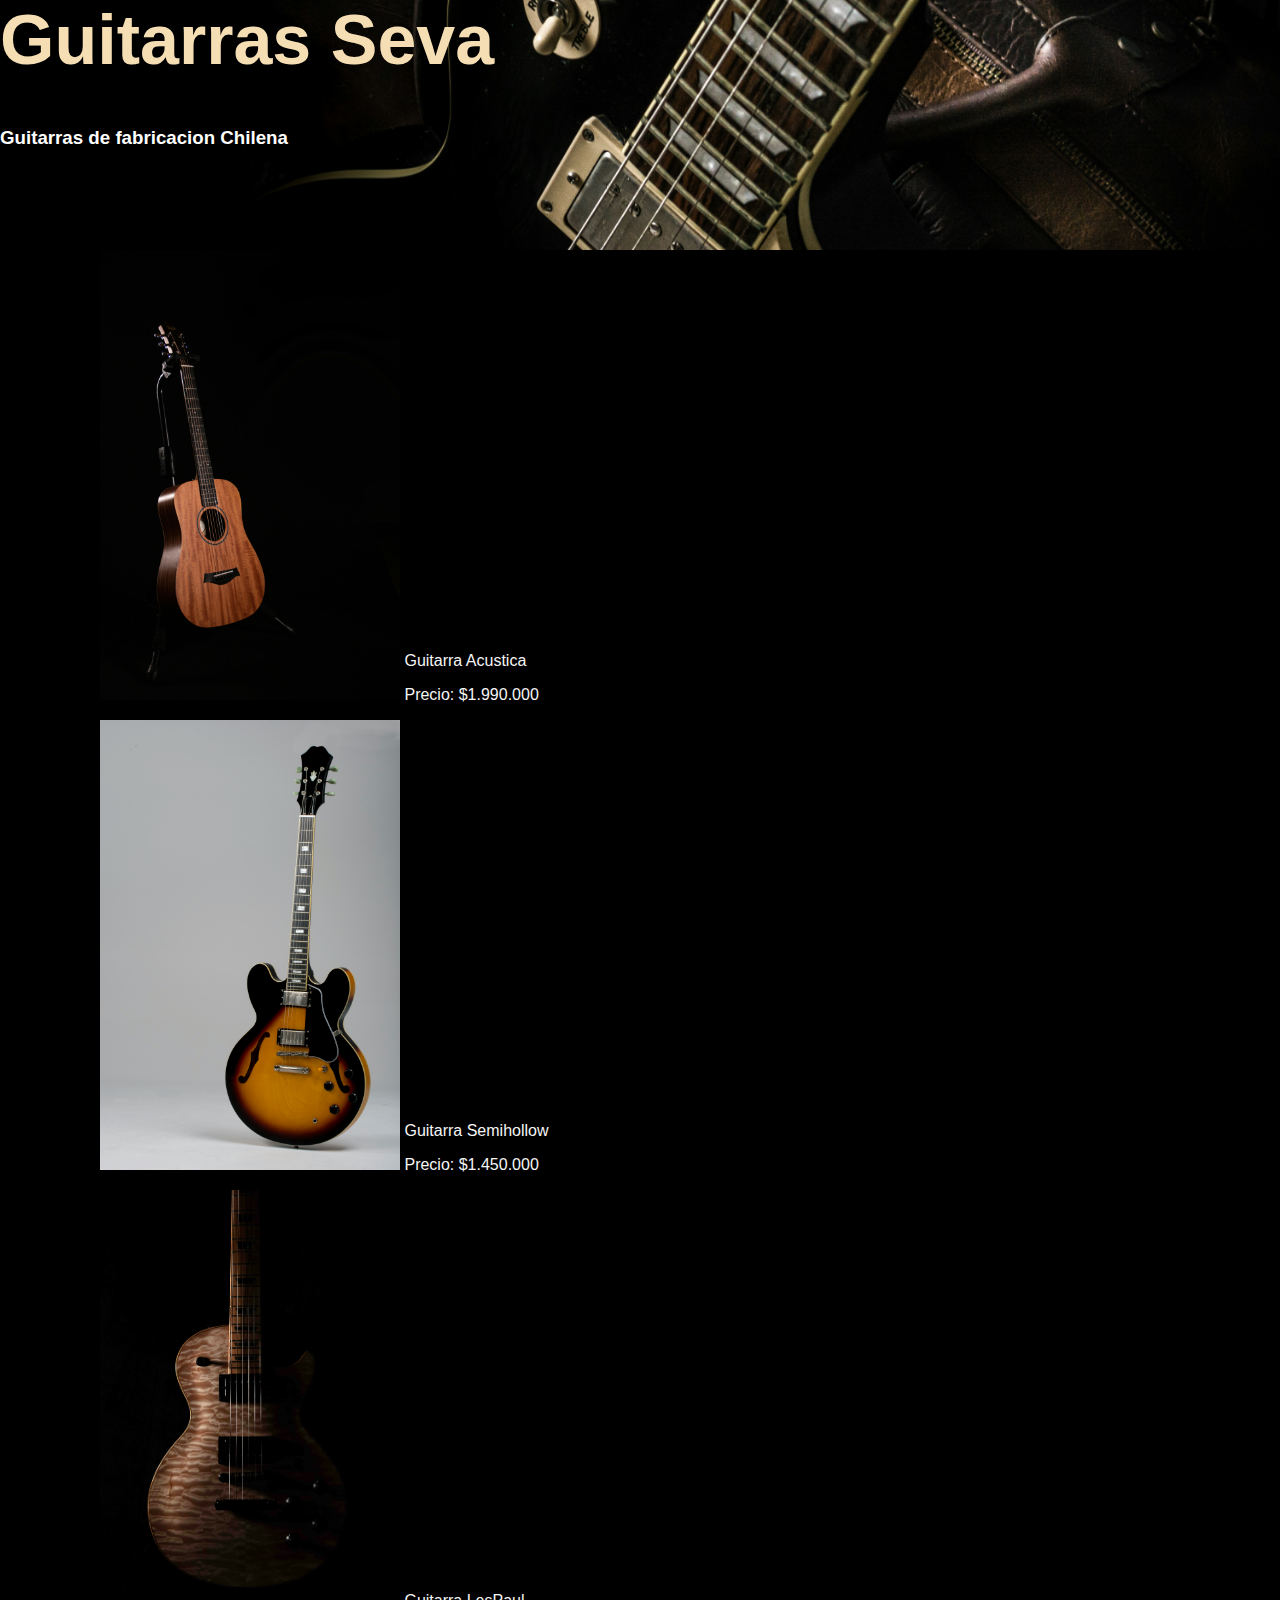
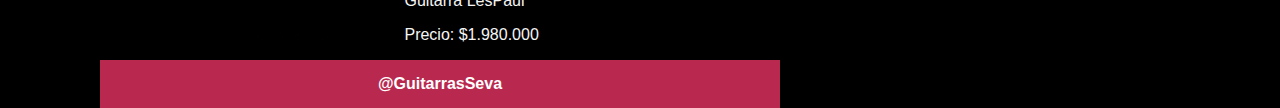
<file: index.html>
<!DOCTYPE html>
<html lang="es">

<head>
    <meta charset="UTF-8">
    <meta name="viewport" content="width=guitlDINFL, initial-scale=1.0">
    <link rel="stylesheet" href="assets/css/style.css">
    <title>GuitarrasSeva</title>
</head>

<body>
    <div class="header">
        <h1>Guitarras Seva</h1>
        <h3>Guitarras de fabricacion Chilena</h3>
    </div>
    <div class="main">

        <img src="assets/img/GUITAR2.jpg" alt="guitarra1" width="300">
        <div class="descripcion">
            <p>Guitarra Acustica</p>
            <p>Precio: $1.990.000</p>

        </div>
        <div>
            <img src="assets/img/GUITAR3.jpg" alt="guitarra2" width="300">
            <div class="descripcion">
                <p>Guitarra Semihollow</p>
                <p>Precio: $1.450.000</p>
            </div>
            <div>
                <img src="assets/img/GUITAR4.jpg" alt="guitarra3" width="300">
                <div class="descripcion">
                    <p>Guitarra LesPaul</p>
                    <p>Precio: $1.980.000</p>
                </div>
            </div>

            <div class="footer">@GuitarrasSeva</div>

</body>

</html>
</file>
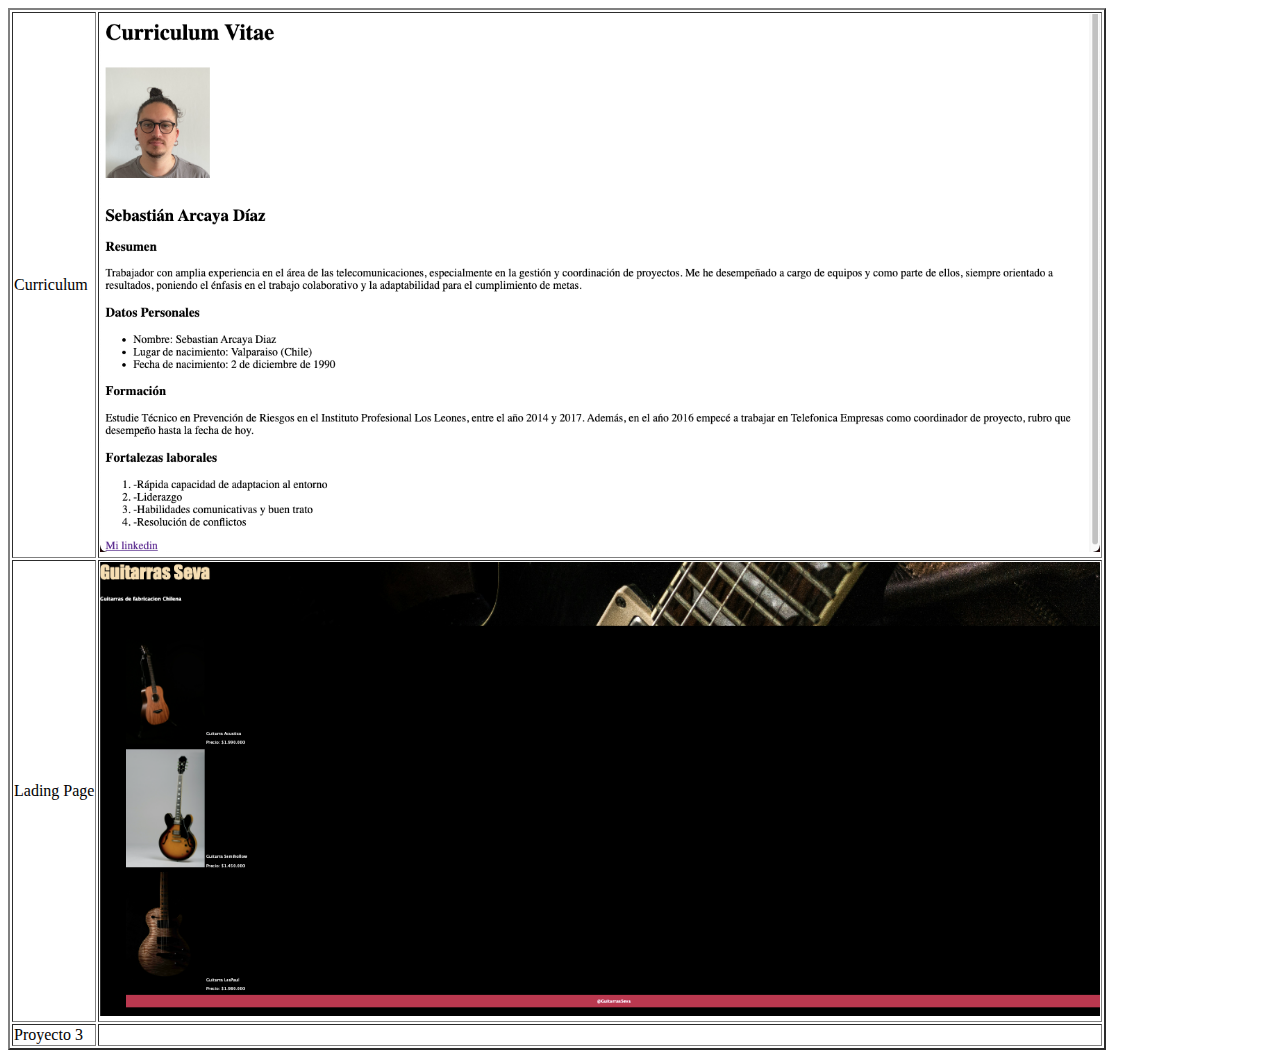
<file: portafolio.html>
<!DOCTYPE html>
<html lang="en">

<head>
    <meta charset="UTF-8">
    <meta name="viewport" content="width=device-width, initial-scale=1.0">
    <title>Portafolio</title>
</head>

<body>
    <table border="2">
        <tr>
            <td>Curriculum</td>
            <td> <img src="assets/img/Screenshot CV.png" alt="CV" width="1000"></td>
        </tr>
        <tr>
            <td>Lading Page</td>
            <td><img src="assets/img/screenshotLP.png" alt="LP" width="1000"></td>
        </tr>
        <tr>
            <td>Proyecto 3</td>
            <td></td>
        </tr>
    </table>
</body>

</html>
</file>
<file: assets/css/style.css>
body {
    background-color: black;
    margin: 0px;
    font-family: 'Lucida Sans', 'Lucida Sans Regular', 'Lucida Grande', 'Lucida Sans Unicode', Geneva, Verdana, sans-serif;
}

h1 {
    color: wheat;
    margin-top: 0px;
    font-family: Impact, Haettenschweiler, 'Arial Narrow Bold', sans-serif;
    font-size: 70px;
}

h3 {
    color: white;
}

.header {
    background-image: url(../img/GUITARRAS1.jpg);
    background-color: white;
    height: 250px;
    background-position: center;
    background-repeat: no-repeat;
    background-size: cover;
}

.main {
    margin-left: 100px;

}

.descripcion {
    display: inline-block;
    color: whitesmoke;

}

.footer {
    height: 3em;
    line-height: 3em;
    background-color: rgb(185, 41, 79);
    color: white;
    text-align: center;
    font-weight: 900;
    margin-right: 500px;

}
</file>
